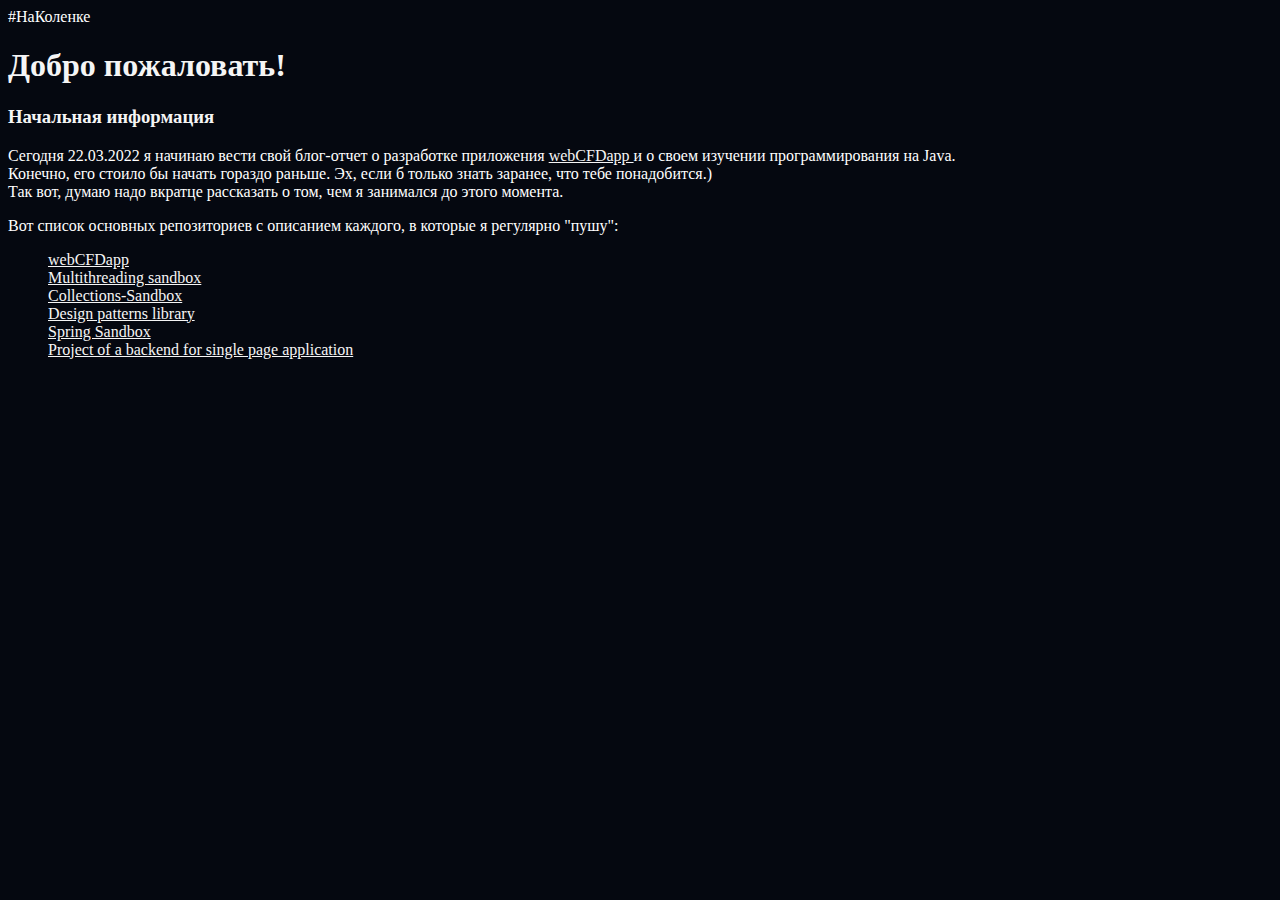
<file: index.html>
<!DOCTYPE html>
<html lang="ru">
<head>
    <meta charset="UTF-8">
    <meta http-equiv="X-UA-Compatible" content="IE=edge">
    <meta name="viewport" content="width=device-width, initial-scale=1.0">
    <link rel="stylesheet" href="./styles/style2.css">



    <title>BlogStartPage</title>
</head>
<body>
    <div>#НаКоленке</div>

    <h1> Добро пожаловать!</h1>

    <h3>Начальная информация</h3><p>
    Сегодня 22.03.2022 я начинаю вести свой блог-отчет о разработке приложения <a href="https://github.com/SergeyPodgorny/webCFDapp-for-PWR" target=»_blank>webCFDapp </a> и о своем изучении программирования на Java.<br/> 
    Конечно, его стоило бы начать гораздо раньше. Эх, если б только знать заранее, что тебе понадобится.)<br/>
    Так вот, думаю надо вкратце рассказать о том, чем я занимался до этого момента.<p>
    
    Вот список основных репозиториев с описанием каждого, в которые я регулярно "пушу": <br>

    <ul>
        <li><a href="./pages/webCFDapp-for-PWR.html">webCFDapp </a></li>
        <li><a href="./pages/MultiThreadingSandbox.html">Multithreading sandbox</a></li>
        <li><a href="./pages/CollectionsSandbox.html">Collections-Sandbox</a></li>
        <li><a href="./pages/DesignPatternsLibrary.html">Design patterns library </a></li>
        <li><a href="./pages/SpringSandbox.html">Spring Sandbox</a></li>
        <li><a href="./pages/BackendForSPA.html">Project of a backend for single page application</a></li>
    </ul> 




</body>
</html>
</file>
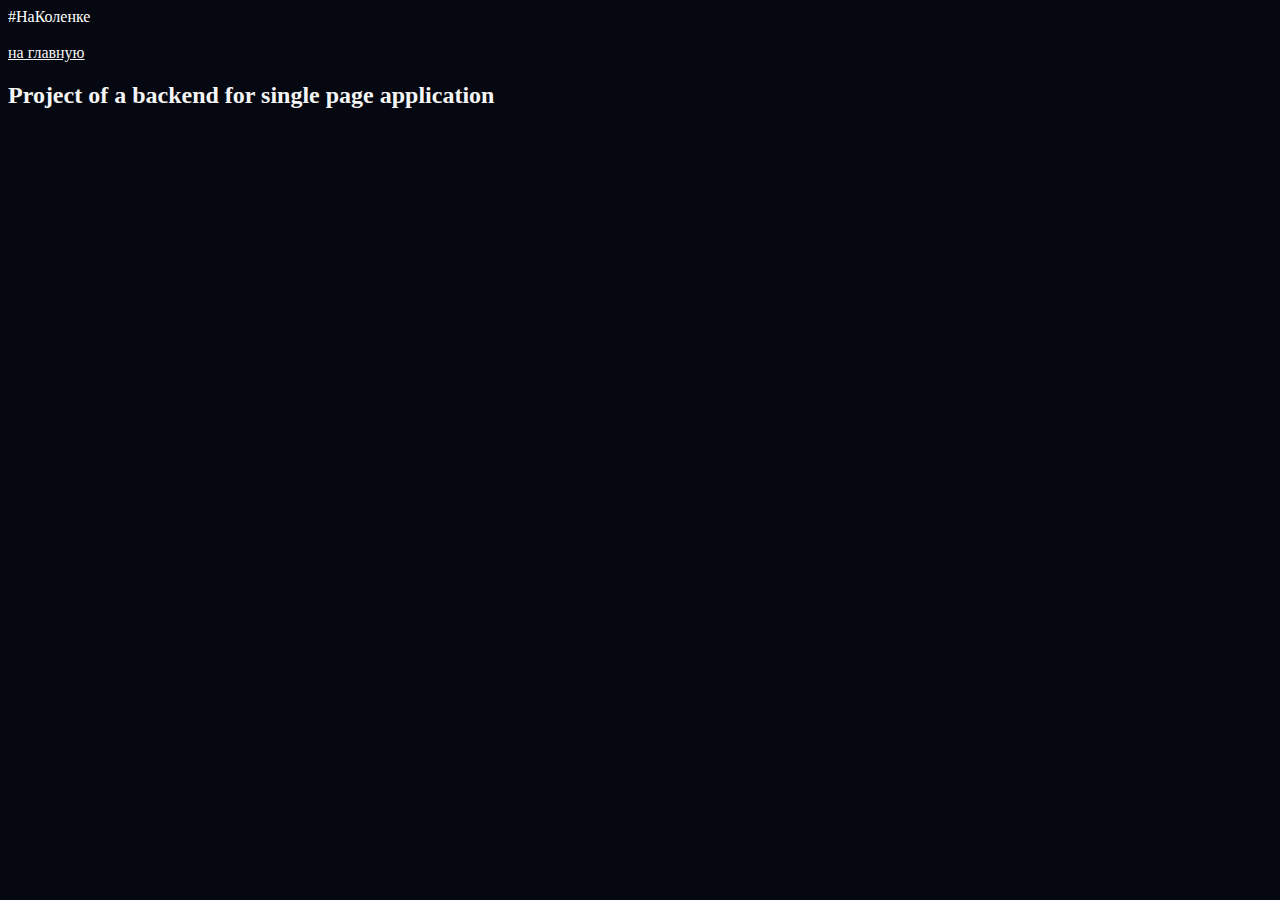
<file: pages/BackendForSPA.html>
<!DOCTYPE html>
<html lang="en">
<head>
    <meta charset="UTF-8">
    <meta http-equiv="X-UA-Compatible" content="IE=edge">
    <meta name="viewport" content="width=device-width, initial-scale=1.0">
    <link rel="stylesheet" href="../styles/style1.css">
    <title>BackendForSPA</title>
</head>

<div>#НаКоленке</div><br>

    <a href="../index.html">на главную </a>

    <h2>Project of a backend for single page application</h2>


<body>
    
</body>
</html>
</file>
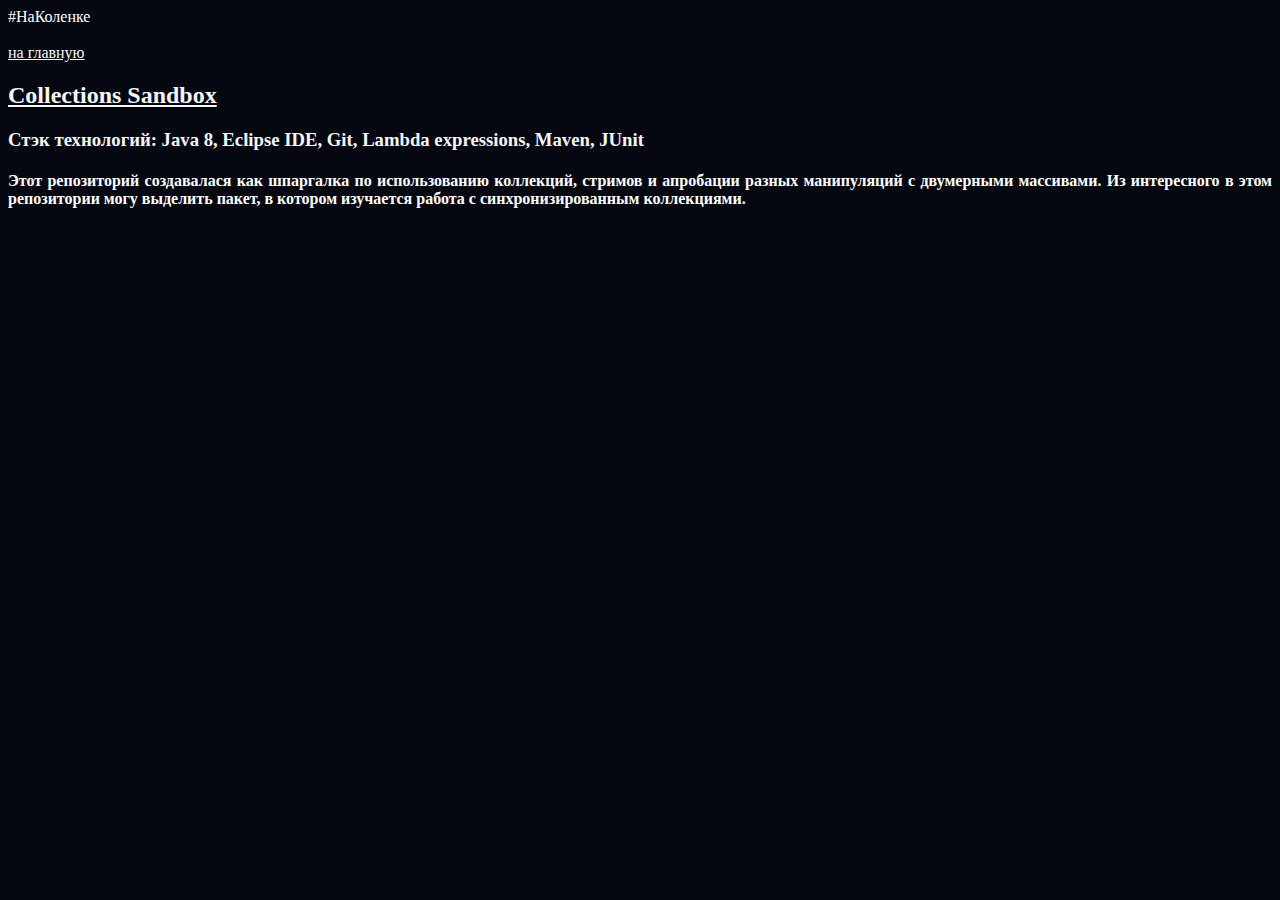
<file: pages/CollectionsSandbox.html>
<!DOCTYPE html>
<html lang="en">
<head>
    <meta charset="UTF-8">
    <meta http-equiv="X-UA-Compatible" content="IE=edge">
    <meta name="viewport" content="width=device-width, initial-scale=1.0">
    <link rel="stylesheet" href="../styles/style1.css">
    
    <title>Collections Sandbox</title>
</head>
<body>
    
    <div>#НаКоленке</div><br>

    <a href="../index.html">на главную </a><br>

    <h2><a href="https://github.com/SergeyPodgorny/Collections-Sandbox" target=»_blank»>Collections Sandbox</a></h2>

    <h3>Стэк технологий: Java 8, Eclipse IDE, Git, Lambda expressions, Maven, JUnit </h3>

    <h4><div> Этот репозиторий создавалася как шпаргалка по использованию коллекций, стримов и апробации разных манипуляций с двумерными массивами. 
        Из интересного в этом репозитории могу выделить пакет, в котором изучается работа с синхронизированным коллекциями.</div><br></h4>
    








</body>
</html>
</file>
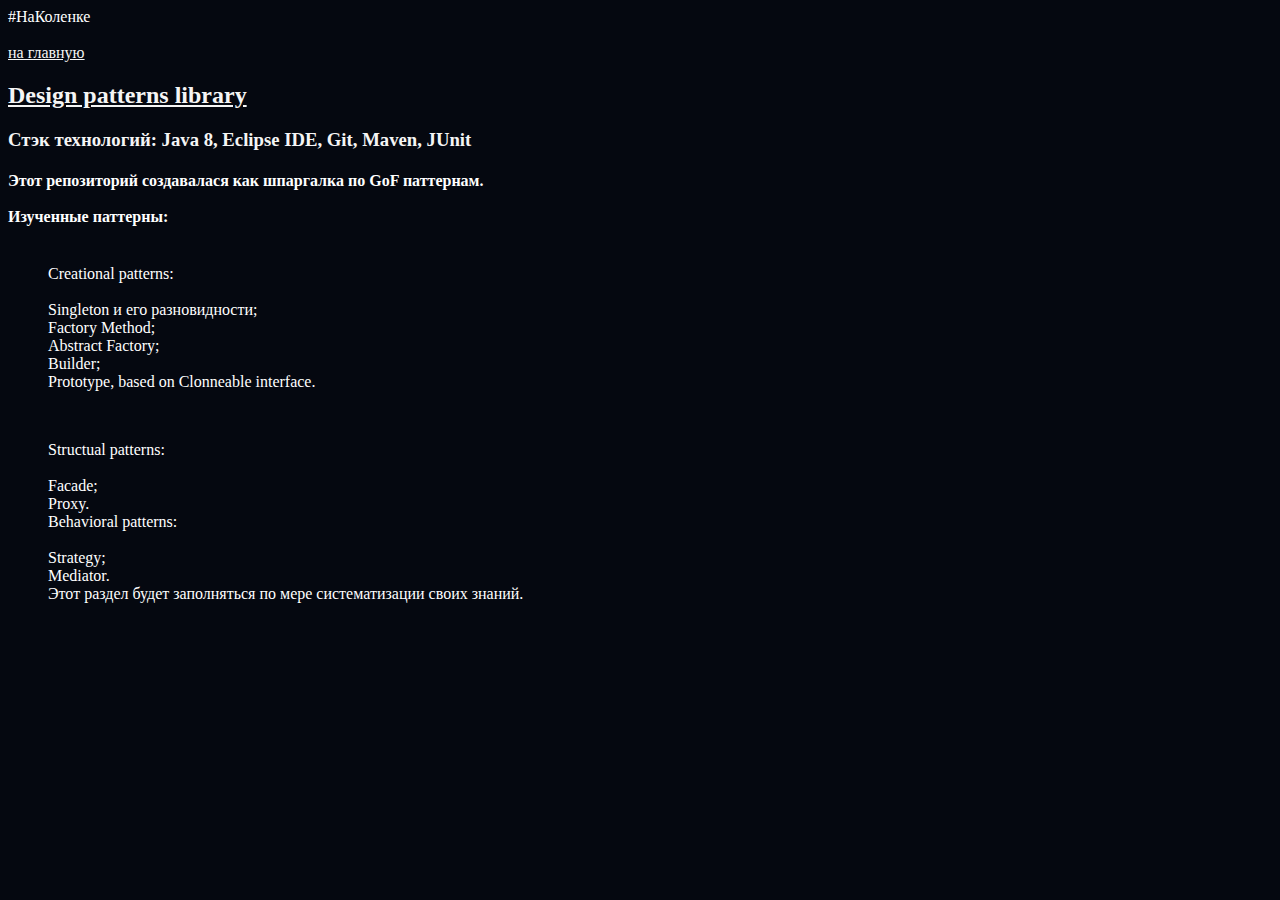
<file: pages/DesignPatternsLibrary.html>
<!DOCTYPE html>
<html lang="en">
<head>
    <meta charset="UTF-8">
    <meta http-equiv="X-UA-Compatible" content="IE=edge">
    <meta name="viewport" content="width=device-width, initial-scale=1.0">
    <link rel="stylesheet" href="../styles/style1.css">
    <title>Design patterns library</title>
</head>
<body>


    <div>#НаКоленке</div><br>

    <a href="../index.html">на главную </a>

    <h2><a href="https://github.com/SergeyPodgorny/Design-patterns-library" target=»_blank»>Design patterns library</a></h2>

    <h3>Стэк технологий: Java 8, Eclipse IDE, Git, Maven, JUnit </h3>

    <h4><div> Этот репозиторий создавалася как шпаргалка по GoF паттернам.<br><br> 
        Изученные паттерны:</div><br></h4>

    
    <ul>
        <li>Creational patterns:</li><br>
        <li>Singleton и его разновидности;</li>
        <li>Factory Method;</li>
        <li>Abstract Factory;</li>
        <li>Builder;</li>
        <li>Prototype, based on Clonneable interface.</li>
    </ul><br>

    <ul>
        <li>Structual patterns:</li><br>
        <li>Facade;</li>
        <li>Proxy.</li>
        
        <li>Behavioral patterns:</li><br>
        <li>Strategy;</li>
        <li>Mediator.</li>
        <li> Этот раздел будет заполняться по мере систематизации своих знаний.</li>
    </ul><br>



    
</body>
</html>
</file>
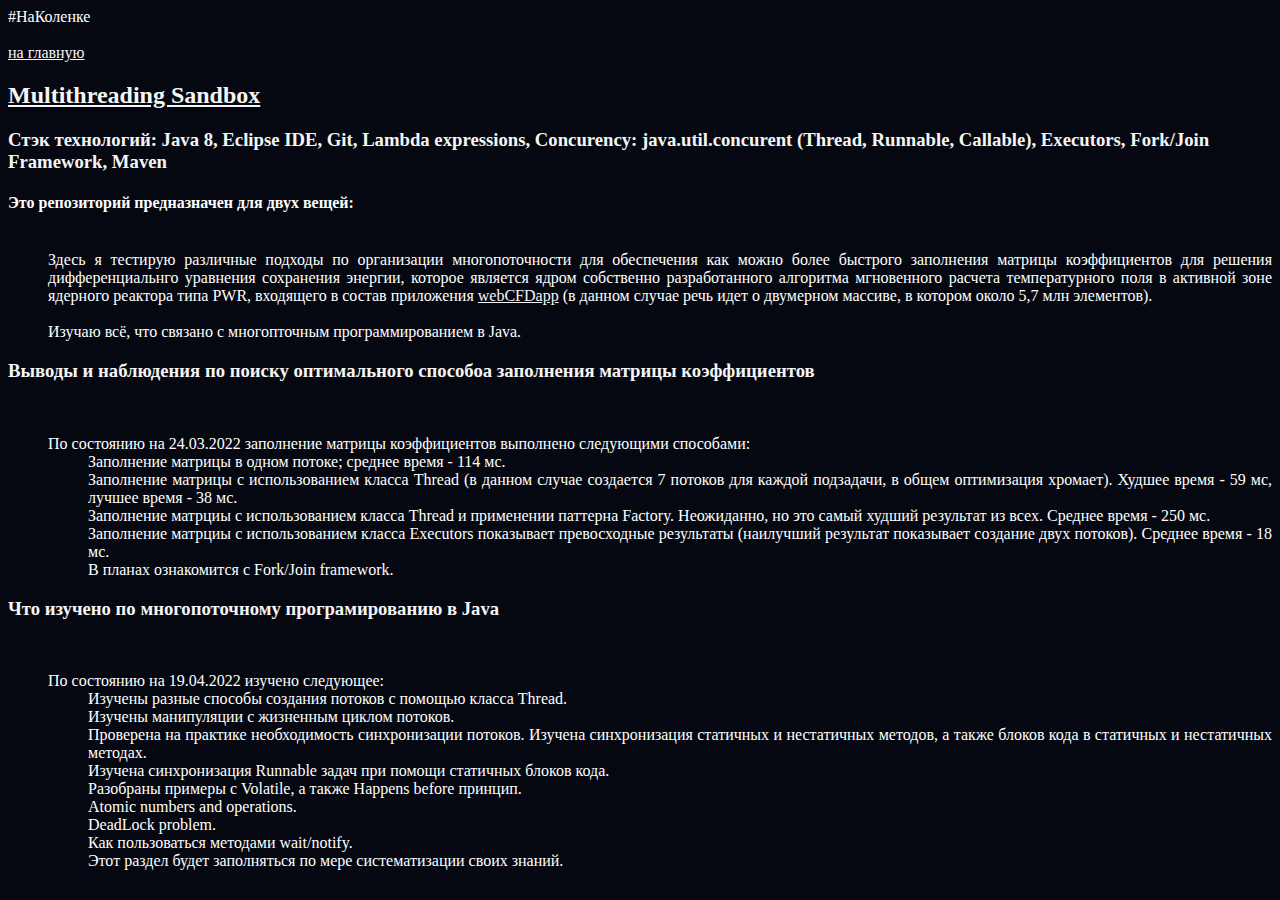
<file: pages/MultiThreadingSandbox.html>
<!DOCTYPE html>
<html lang="en">
<head>
    <meta charset="UTF-8">
    <meta http-equiv="X-UA-Compatible" content="IE=edge">
    <meta name="viewport" content="width=device-width, initial-scale=1.0">
    <link rel="stylesheet" href="../styles/style1.css">
    <title>Multithreading Sandbox</title>
</head>
<body>


    <div>#НаКоленке</div><br>

    <a href="../index.html">на главную </a>

    <h2><a href="https://github.com/SergeyPodgorny/Multithreading-sandbox" target=»_blank»>Multithreading Sandbox </a></h2>

    <h3>Стэк технологий: Java 8, Eclipse IDE, Git, Lambda expressions, Concurency: java.util.concurent (Thread, Runnable, Callable), Executors, Fork/Join Framework, Maven</h3>

    <h4><div> Это репозиторий предназначен для двух вещей:</div><br></h4>

    <ul>
        <li>Здесь я тестирую различные подходы по организации многопоточности для обеспечения как можно более быстрого заполнения матрицы коэффициентов 
            для решения дифференциальнго уравнения сохранения энергии, которое является ядром собственно разработанного алгоритма мгновенного расчета 
            температурного поля в активной зоне ядерного реактора типа PWR, входящего в состав приложения <a href="./pages/webCFDapp-for-PWR.html">webCFDapp</a> 
            (в данном случае речь идет о двумерном массиве, в котором около 5,7 млн элементов). </li><br>
        <li>Изучаю всё, что связано с многопточным программированием в Java.</li>
    </ul>
    
    <h3>Выводы и наблюдения по поиску оптимального способоа заполнения матрицы коэффициентов</h3><br>

    <ul>
        


        <li>По состоянию на 24.03.2022 заполнение матрицы коэффициентов выполнено следующими способами:
            <ul>
                <li>Заполнение матрицы в одном потоке; среднее время - 114 мс.</li>
                <li>Заполнение матрицы с использованием класса Thread (в данном случае создается 7 потоков для каждой подзадачи, в общем оптимизация хромает). 
                    Худшее время - 59 мс, лучшее время - 38 мс.</li>
                <li>Заполнение матрциы с использованием класса Thread и применении паттерна Factory. 
                    Неожиданно, но это самый худший результат из всех. Среднее время - 250 мс.</li>
                <li>Заполнение матрциы с использованием класса Executors показывает 
                    превосходные результаты (наилучший результат показывает создание двух потоков). Среднее время - 18 мс.</li>
                <li>В планах ознакомится с Fork/Join framework. </li>
            </ul>
            
          
    </ul>




    <h3>Что изучено по многопоточному програмированию в Java</h3><br>
   
   <ul>
    <li>По состоянию на 19.04.2022 изучено следующее:
        <ul>
            <li>Изучены разные способы создания потоков с помощью класса Thread.</li>
            <li>Изучены манипуляции с жизненным циклом потоков.</li>
            <li>Проверена на практике необходимость синхронизации потоков. Изучена синхронизация 
                статичных и нестатичных методов, а также блоков кода в статичных и нестатичных методах.</li>
            <li>Изучена синхронизация Runnable задач при помощи статичных блоков кода.</li>
            <li>Разобраны примеры с Volatile, а также Happens before принцип.</li>
            <li>Atomic numbers and operations.</li>
            <li>DeadLock problem.</li>
            <li>Как пользоваться методами wait/notify.</li>
            <li> Этот раздел будет заполняться по мере систематизации своих знаний.</li>
        </ul>
        
      
</ul>


</body>
</html>
</file>
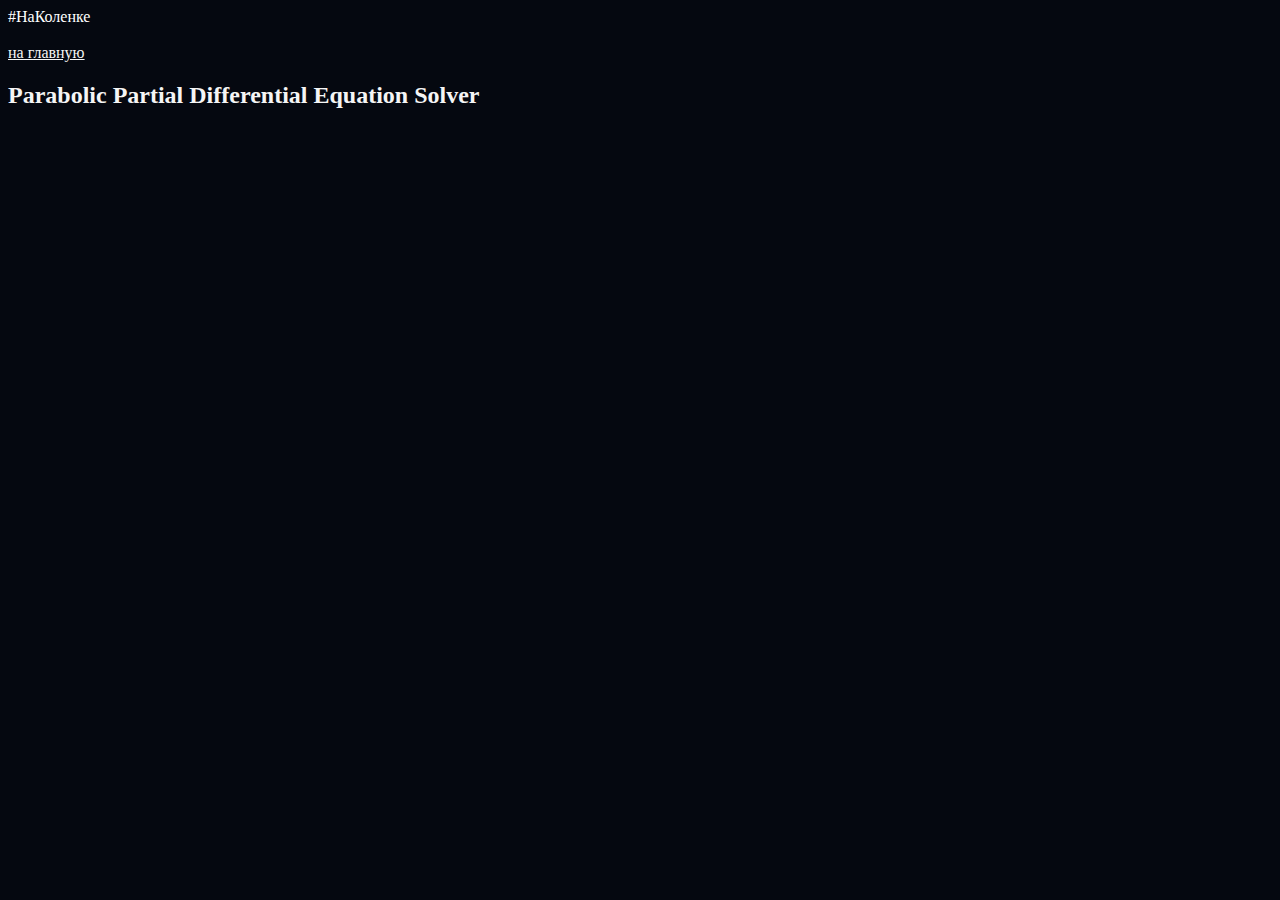
<file: pages/ParabolicPartialDifferentialEquationSolver.html>
<!DOCTYPE html>
<html lang="en">
<head>
    <meta charset="UTF-8">
    <meta http-equiv="X-UA-Compatible" content="IE=edge">
    <meta name="viewport" content="width=device-width, initial-scale=1.0">
    <link rel="stylesheet" href="../styles/style1.css">
    <title>Parabolic Partial Differential Equation Solver</title>
</head>
<body>
    
    <div>#НаКоленке</div><br>

    <a href="../index.html">на главную </a>

    <h2>Parabolic Partial Differential Equation Solver</h2>


</body>
</html>
</file>
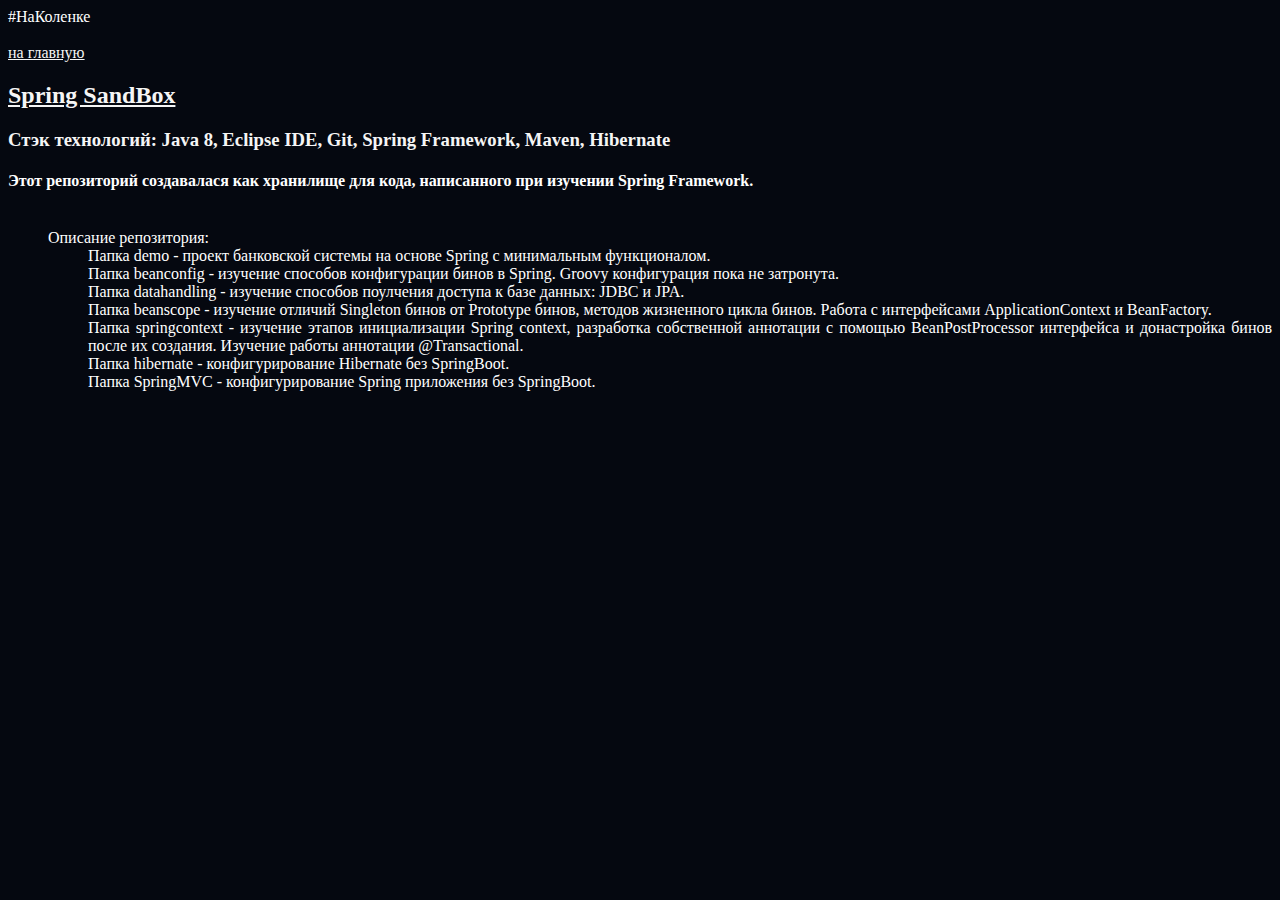
<file: pages/SpringSandbox.html>
<!DOCTYPE html>
<html lang="en">
<head>
    <meta charset="UTF-8">
    <meta http-equiv="X-UA-Compatible" content="IE=edge">
    <meta name="viewport" content="width=device-width, initial-scale=1.0">
    <link rel="stylesheet" href="../styles/style1.css">
    <title>Spring SandBox</title>
</head>
<body>
    
    <div>#НаКоленке</div><br>

    <a href="../index.html">на главную </a>

    <h2><a href="https://github.com/SergeyPodgorny/Spring-Sandbox" target=»_blank»>Spring SandBox</a></h2>

    <h3>Стэк технологий: Java 8, Eclipse IDE, Git, Spring Framework, Maven, Hibernate </h3>

    <h4><div> Этот репозиторий создавалася как хранилище для кода, написанного при изучении Spring Framework.</div><br></h4>
    
    
    <ul>
        


        <li>Описание репозитория:
            <ul>
                <li>Папка demo - проект банковской системы на основе Spring с минимальным функционалом.</li>
                <li>Папка beanconfig - изучение способов конфигурации бинов в Spring. Groovy конфигурация пока не затронута.</li>
                <li>Папка datahandling - изучение способов поулчения доступа к базе данных: JDBC и JPA.</li>
                <li>Папка beanscope - изучение отличий Singleton бинов от Prototype бинов, методов жизненного 
                    цикла бинов. Работа с интерфейсами ApplicationContext и BeanFactory.</li>
                <li>Папка springcontext - изучение этапов инициализации Spring context, разработка собственной аннотации с помощью 
                    BeanPostProcessor интерфейса и донастройка бинов после их создания. Изучение работы аннотации @Transactional.</li>
                    <li>Папка hibernate - конфигурирование Hibernate без SpringBoot.</li>
                    <li>Папка SpringMVC - конфигурирование Spring приложения без SpringBoot.</li>
            </ul>
            
          
    </ul>

</body>
</html>
</file>
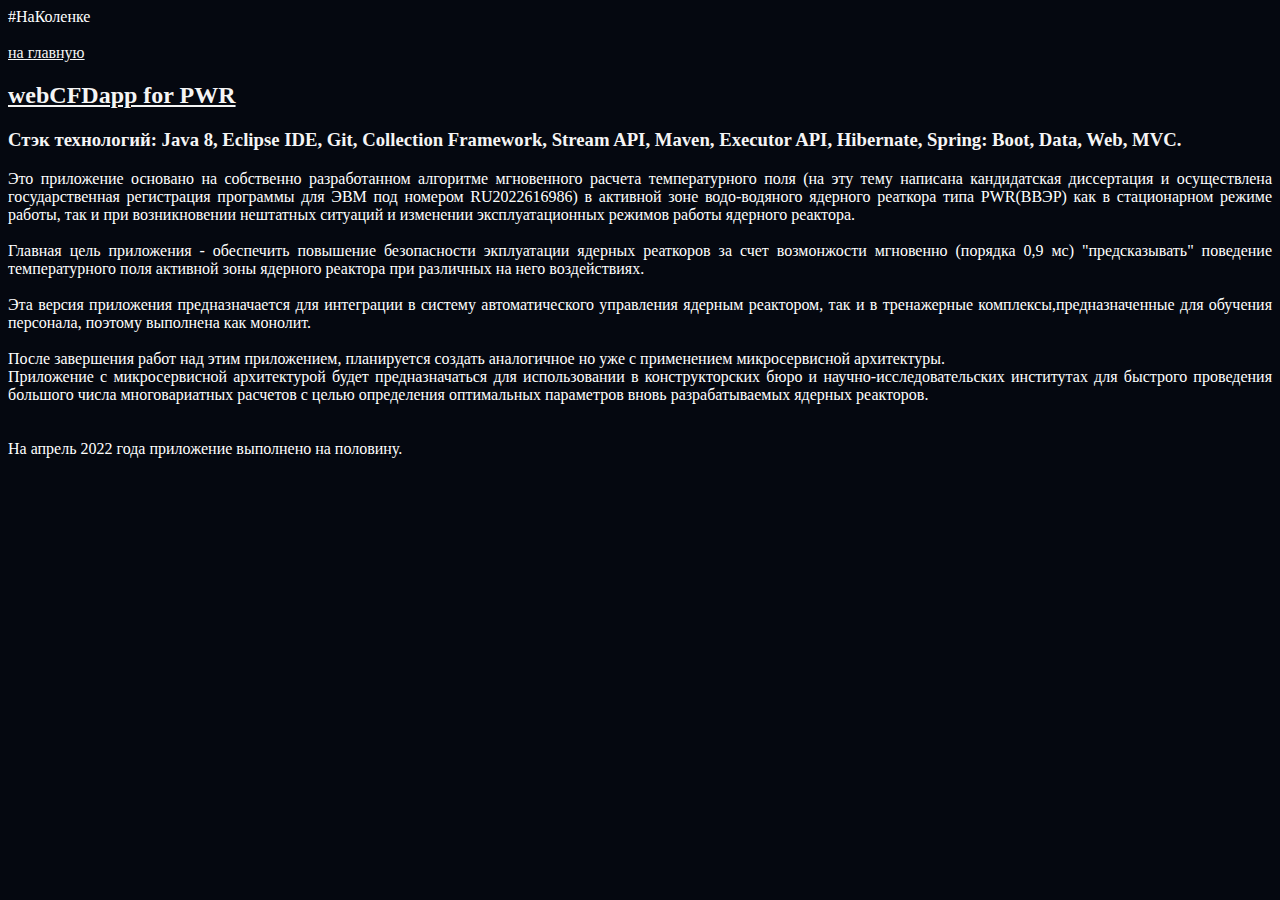
<file: pages/webCFDapp-for-PWR.html>
<!DOCTYPE html>
<html lang="en">
<head>
    <meta charset="UTF-8">
    <meta http-equiv="X-UA-Compatible" content="IE=edge">
    <meta name="viewport" content="width=device-width, initial-scale=1.0">
    <link rel="stylesheet" href="../styles/style1.css">
    <title>webCFDapp for PWR</title>
</head>
<body>

    <div>#НаКоленке</div><br>

    <a href="../index.html">на главную </a>

    <h2> <a href="https://github.com/SergeyPodgorny/webCFDapp-for-PWR" target=»_blank»>webCFDapp for PWR </a></h2>
   
    <h3>Стэк технологий: Java 8, Eclipse IDE, Git, Collection Framework, Stream API, Maven, Executor API, Hibernate, Spring: Boot, Data, Web, MVC.</h3>


   <div>Это приложение основано на собственно разработанном алгоритме мгновенного расчета температурного поля (на эту тему написана кандидатская диссертация 
       и осуществлена государственная регистрация программы для ЭВМ под номером RU2022616986) 
    в активной зоне водо-водяного ядерного реаткора типа PWR(ВВЭР) как в стационарном режиме работы, так и при возникновении нештатных ситуаций и изменении 
    эксплуатационных режимов работы ядерного реактора.</div> <br>

    <div> Главная цель приложения - обеспечить повышение безопасности экплуатации ядерных реаткоров за счет возмонжости мгновенно (порядка 0,9 мс) 
    "предсказывать" поведение температурного поля активной зоны ядерного реактора при различных на него воздействиях. </div><br>
   
    <div>Эта версия приложения предназначается для интеграции в систему автоматического управления ядерным реактором, 
    так и в тренажерные комплексы,предназначенные для обучения персонала, поэтому выполнена как монолит.</div><br>


    <div>После завершения работ над этим приложением, планируется создать аналогичное но уже с применением микросервисной архитектуры.<br>
    
    Приложение с микросервисной архитектурой будет предназначаться для использовании в конструкторских бюро и научно-исследовательских институтах для быстрого проведения большого числа многовариатных расчетов с целью определения оптимальных параметров вновь разрабатываемых ядерных реакторов.</div><br><br>

    <div> На апрель 2022 года приложение выполнено на половину.<br> </div>


</body>
</html>
</file>
<file: styles/style2.css>
h1{
    color: whitesmoke;
    
}

h3{
    color:whitesmoke;
    
}

h2{
    color:whitesmoke;
    
}


p{
    color:white;
}

br{
    color:white;
    position: relative;
    
}

ul{
    list-style: none;
    text-align: justify;
}


li{
    color: white;
    text-align: justify;
}

div{
    color:white;
    text-align: justify;
}



a{
    color: whitesmoke;
}

html {  
    background-color: #050810;
    

    }
</file>
<file: styles/style1.css>
h1{
    color: whitesmoke;
}

h3{
    color:whitesmoke;
}

h2{
    color:whitesmoke;
}


p{
    color:white;
}

br{
    color:white;
    position: relative;
    
}

ul{
    list-style: none;
    text-align: justify;
}


li{
    color: white;
    text-align: justify;
}

div{
    color:white;
    text-align: justify;
}



a{
    color: whitesmoke;
}

html {  
    background-color: #050810;
    

    }
</file>
